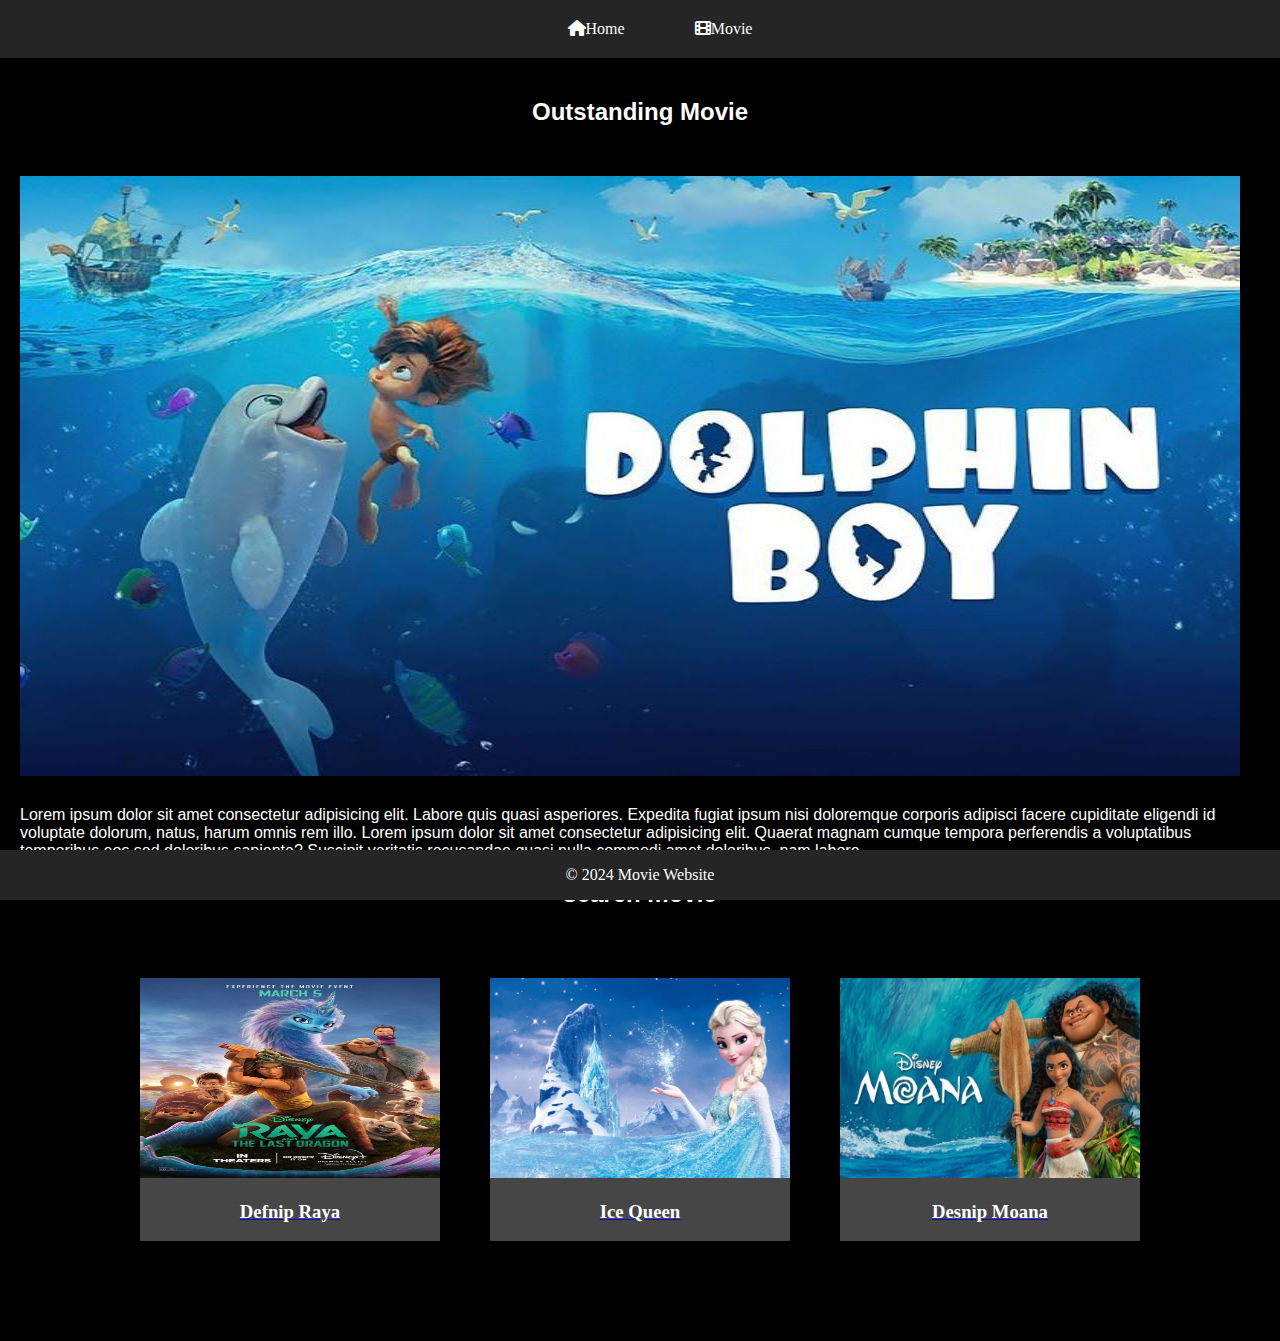
<file: index.html>
<!DOCTYPE html>
<html lang="en">
<head>
    <meta charset="UTF-8">
    <meta name="viewport" content="width=device-width, initial-scale=1.0">
    <title>movies-website</title>
    <link rel="stylesheet" href="index.css">
    <link rel="stylesheet" href="https://cdnjs.cloudflare.com/ajax/libs/font-awesome/6.5.1/css/all.min.css">
</head>
<body>
    
      <nav class="navbar">
        <div>
            <ul class="nav-list">
                <li><a href="index.html"><i class="fa fa-home"></i>Home</a></li>
                <li><a href="movies.html"><i class="fa fa-film"></i>Movie</a></li>
            </ul>
        </div>
      </nav>

       <div class="section-1">
          <h2>Outstanding Movie</h2>
       </div>
       <div class="section-2">
        <img src="image/img-6.jpg" alt="" width="1220px" height="600px">

       </div>

       <div class="section-3">
        <p>Lorem ipsum dolor sit amet consectetur adipisicing elit. Labore quis quasi asperiores. Expedita fugiat ipsum nisi doloremque corporis adipisci facere cupiditate eligendi id voluptate dolorum, natus, harum omnis rem illo. Lorem ipsum dolor sit amet consectetur adipisicing elit. Quaerat magnam cumque tempora perferendis a voluptatibus temporibus eos sed doloribus sapiente? Suscipit veritatis recusandae quasi nulla commodi amet doloribus, nam labore.</p>

       </div>

       <div class="search-movie">
       <h2>search movie</h2>
       </div>

       <main>

        <div class="movies-container">
            <div class="movie">
            <img src="image/img-2 (1).jpg" alt="snow white" width="300px" height="200px">
            <a href="movie-details.html"><h3>Defnip Raya</h3></a>
            </div>

              <div class="movie">
             <img src="image/img-3.jpg" alt="snow white" width="300px" height="200px">
             <a href="movie-details.html"><h3>Ice Queen</h3></a>
             </div>

             <div class="movie">
             <img src="image/img-5 (1).jpg" alt="" width="300px" height="200px">
             <a href="movie-details.html"><h3>Desnip Moana</h3></a>
             </div> 
             </div>
             
           
             <footer>
                <p>&#169; 2024 Movie Website</p>
             </footer>
            
        </div>
       </main>

</body>
</html>
</file>
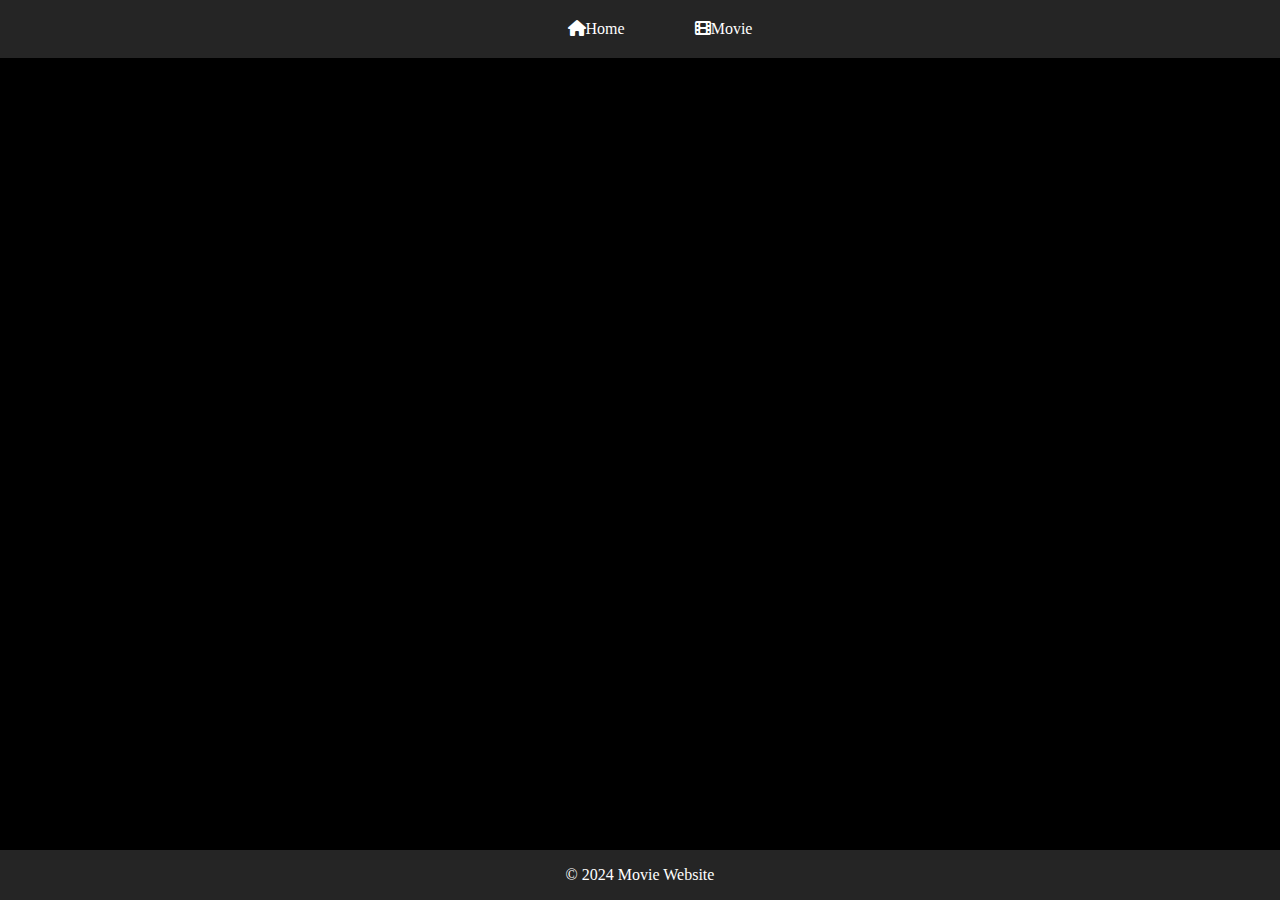
<file: browse.html>
<!DOCTYPE html>
<html lang="en">
<head>
    <meta charset="UTF-8">
    <meta name="viewport" content="width=device-width, initial-scale=1.0">
    <title>movies-website</title>
    <link rel="stylesheet" href="index.css">
    <link rel="stylesheet" href="https://cdnjs.cloudflare.com/ajax/libs/font-awesome/6.5.1/css/all.min.css">
</head>
<body>
    

        
      <main>
 
        <nav class="navbar">
          <div>
              <ul class="nav-list">
                  <li><a href="index.html"><i class="fa fa-home"></i>Home</a></li>
                  <li><a href="movies.html"><i class="fa fa-film"></i>Movie</a></li>
              </ul>
          </div>
        </nav>
        <iframe src="https://www.youtube.com/embed/4F-Ay7ZdkPk?si=WnKHwkwPNT6dxlMa" frameborder="0"></iframe>
         
            
        <footer>
          <p>&#169; 2024 Movie Website</p>
       </footer>

        </div>
       </main>

</body>
</html>
</file>
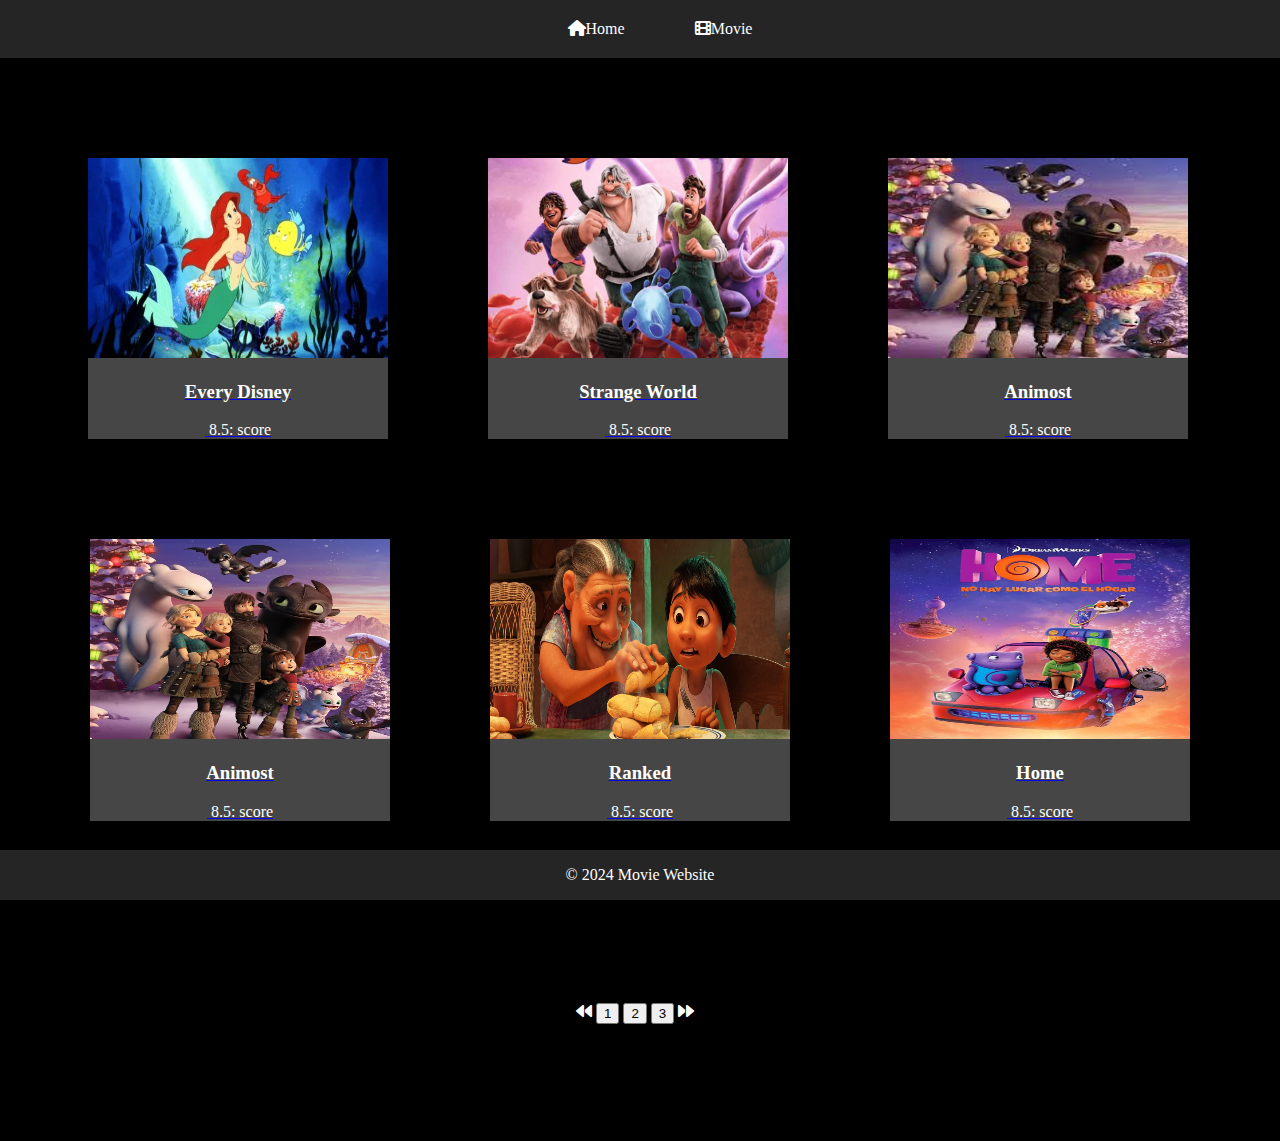
<file: movie-1.html>
<!DOCTYPE html>
<html lang="en">
<head>
    <meta charset="UTF-8">
    <meta name="viewport" content="width=device-width, initial-scale=1.0">
    <title>movies-website</title>
    <link rel="stylesheet" href="index.css">
    <link rel="stylesheet" href="https://cdnjs.cloudflare.com/ajax/libs/font-awesome/6.5.1/css/all.min.css">
</head>
<body>
    
    <nav class="navbar">
        <div>
            <ul class="nav-list">
                <li><a href="index.html"><i class="fa fa-home"></i>Home</a></li>
                <li><a href="movies.html"><i class="fa fa-film"></i>Movie</a></li>
            </ul>
        </div>
      </nav>
      
      <main>
        <div class="container-1">
        <div class="movie-item">
           <img src="image/image7.jpg" alt="movie 3 title" width="300px" height="200px">
           <a href="movie-details.html"><h3>Every Disney</h3>
           <i class="fa fa-youtube-play"></i>
           <span>8.5: score</span>
           </div>

        

        <div class="movie-item">
            <img src="image/image8.jpg" alt="movie 3 title" width="300px" height="200px">
            <a href="movie-details.html"><h3>Strange World</h3>
            <i class="fa fa-youtube-play"></i>
            <span>8.5: score</span>
            </div>


        <div class="movie-item">
           <img src="image/image9.jpg" alt="movie 3 title" width="300px" height="200px">
           <a href="movie-details.html"><h3>Animost</h3>
            <i class="fa fa-youtube-play"></i>
           <span>8.5: score</span>
           </div>

        </div>

        <div class="container-2">
            <div class="movie-item">
                <img src="image/image10.jpg" alt="movie 3 title" width="300px" height="200px">
                <a href="movie-details.html"><h3>Animost</h3>
                <i class="fa fa-youtube-play"></i>
                <span>8.5: score</span>
                </div>

            <div class="movie-item">
                <img src="image/image11.jpg" alt="movie 3 title" width="300px" height="200px">
                <a href="movie-details.html"><h3>Ranked</h3>
                <i class="fa fa-youtube-play"></i>
                <span>8.5: score</span>
                </div>

            <div class="movie-item">
               <img src="image/image12.jpg" alt="movie 3 title" width="300px" height="200px">
               <a href="movie-details.html"><h3>Home</h3>
               <i class="fa fa-youtube-play"></i>
               <span>8.5: score</span>
               </div>
            </div>

              
             <div class="button">
                 <a href="movie-3.html"><i class="fa fa-backward" aria-hidden="true"></i></a>
                 <a href="movie-1.html"><button>1</button></a>
                 <a href="movie-2.html"><button>2</button></a>
                 <a href="movie-3.html"><button>3</button></a>
                 <a href="movies.html"><i class="fa fa-forward" aria-hidden="true"></i></a>
            </div>
               
            <footer>
                <p>&#169; 2024 Movie Website</p>
             </footer>
         
            </main>

</body>
</html>
</file>
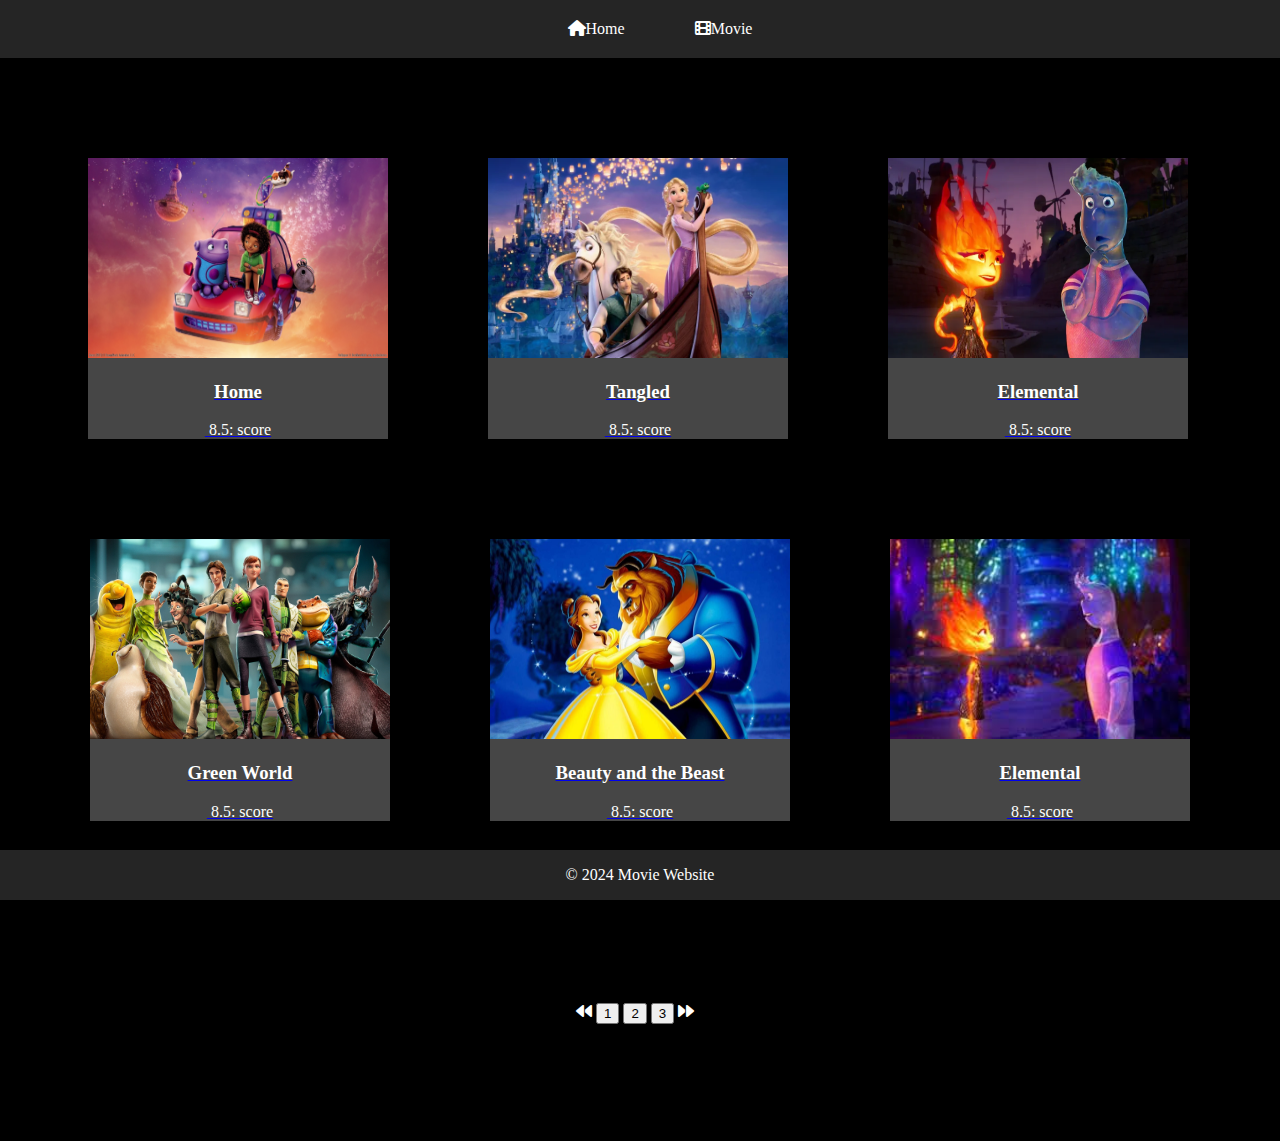
<file: movie-2.html>
<!DOCTYPE html>
<html lang="en">
<head>
    <meta charset="UTF-8">
    <meta name="viewport" content="width=device-width, initial-scale=1.0">
    <title>movies-website</title>
    <link rel="stylesheet" href="index.css">
    <link rel="stylesheet" href="https://cdnjs.cloudflare.com/ajax/libs/font-awesome/6.5.1/css/all.min.css">
</head>
<body>
    
    <nav class="navbar">
        <div>
            <ul class="nav-list">
                <li><a href="index.html"><i class="fa fa-home"></i>Home</a></li>
                <li><a href="movies.html"><i class="fa fa-film"></i>Movie</a></li>
            </ul>
        </div>
      </nav>
      
      <main>
        <div class="container-1">
        <div class="movie-item">
           <img src="image/image13.jpg" alt="movie 3 title" width="300px" height="200px">
           <a href="movie-details.html"><h3>Home</h3>
           <i class="fa fa-youtube-play"></i>
           <span>8.5: score</span>
           </div>

        

        <div class="movie-item">
            <img src="image/image14.jpg" alt="movie 3 title" width="300px" height="200px">
            <a href="movie-details.html"><h3>Tangled</h3>
            <i class="fa fa-youtube-play"></i>
            <span>8.5: score</span>
            </div>


        <div class="movie-item">
           <img src="image/image16.jpg" alt="movie 3 title" width="300px" height="200px">
           <a href="movie-details.html"><h3>Elemental</h3>
            <i class="fa fa-youtube-play"></i>
           <span>8.5: score</span>
           </div>

        </div>

        <div class="container-2">
            <div class="movie-item">
                <img src="image/image17.jpg" alt="movie 3 title" width="300px" height="200px">
                <a href="movie-details.html"><h3>Green World</h3>
                <i class="fa fa-youtube-play"></i>
                <span>8.5: score</span>
                </div>

            <div class="movie-item">
                <img src="image/image18.jpg" alt="movie 3 title" width="300px" height="200px">
                <a href="movie-details.html"><h3>Beauty and the Beast</h3>
                <i class="fa fa-youtube-play"></i>
                <span>8.5: score</span>
                </div>

            <div class="movie-item">
               <img src="image/image21.jpg" alt="movie 3 title" width="300px" height="200px">
               <a href="movie-details.html"><h3>Elemental</h3>
               <i class="fa fa-youtube-play"></i>
               <span>8.5: score</span>
               </div>
            </div>

              
             <div class="button">
                <a href="movie-3.html"><i class="fa fa-backward" aria-hidden="true"></i></a>
                <a href="movie-1.html"><button>1</button></a>
                <a href="movie-2.html"><button>2</button></a>
                <a href="movie-3.html"><button>3</button></a>
                <a href="movies.html"><i class="fa fa-forward" aria-hidden="true"></i></a>
            </div>

 
            <footer>
                <p>&#169; 2024 Movie Website</p>
             </footer>
         
            </main>

</body>
</html>
</file>
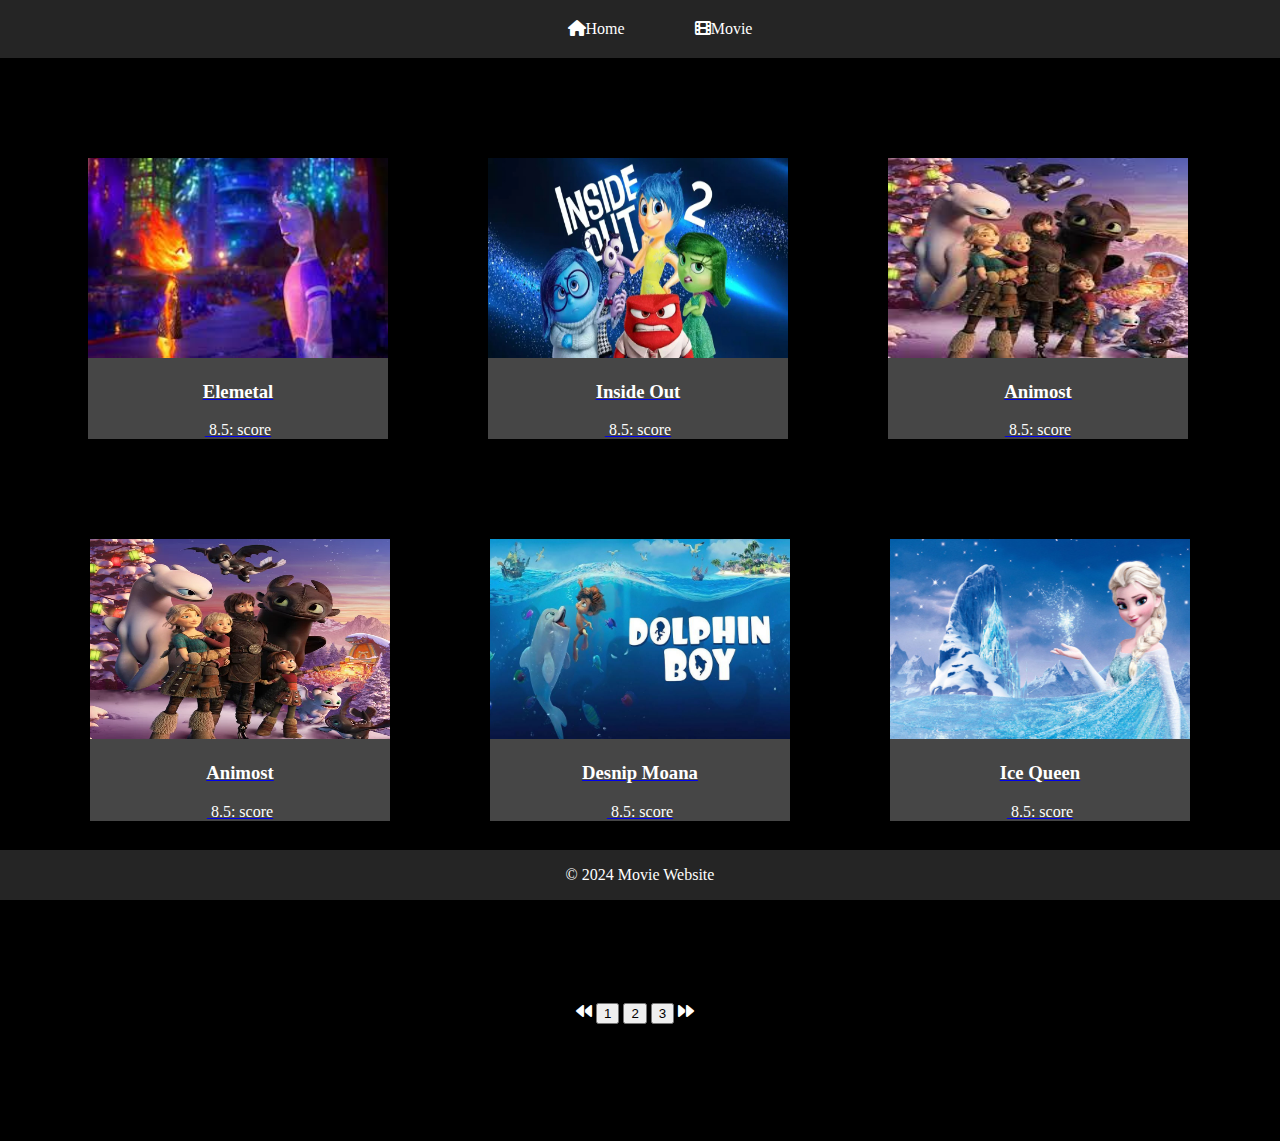
<file: movie-3.html>
<!DOCTYPE html>
<html lang="en">
<head>
    <meta charset="UTF-8">
    <meta name="viewport" content="width=device-width, initial-scale=1.0">
    <title>movies-website</title>
    <link rel="stylesheet" href="index.css">
    <link rel="stylesheet" href="https://cdnjs.cloudflare.com/ajax/libs/font-awesome/6.5.1/css/all.min.css">
</head>
<body>
    
    <nav class="navbar">
        <div>
            <ul class="nav-list">
                <li><a href="index.html"><i class="fa fa-home"></i>Home</a></li>
                <li><a href="movies.html"><i class="fa fa-film"></i>Movie</a></li>
            </ul>
        </div>
      </nav>
      
      <main>
        
        
        
         <div class="container-1">
            <div class="movie-item">
               <img src="image/image21.jpg" alt="movie 3 title" width="300px" height="200px">
               <a href="movie-details.html"><h3>Elemetal</h3>
               <i class="fa fa-youtube-play"></i>
               <span>8.5: score</span>
               </div>
            
            <div class="movie-item">
                <img src="image/img-2 (2).jpg" alt="movie 3 title" width="300px" height="200px">
                <a href="movie-details.html"><h3>Inside Out</h3>
                <i class="fa fa-youtube-play"></i>
                <span>8.5: score</span>
                </div>
            <div class="movie-item">
               <img src="image/image9.jpg" alt="movie 3 title" width="300px" height="200px">
               <a href="movie-details.html"><h3>Animost</h3>
                <i class="fa fa-youtube-play"></i>
               <span>8.5: score</span>
               </div>
            </div>
            <div class="container-2">
                <div class="movie-item">
                    <img src="image/image10.jpg" alt="movie 3 title" width="300px" height="200px">
                    <a href="movie-details.html"><h3>Animost</h3>
                    <i class="fa fa-youtube-play"></i>
                    <span>8.5: score</span>
                    </div>
                <div class="movie-item">
                    <img src="image/img-6.jpg" alt="movie 3 title" width="300px" height="200px">
                    <a href="movie-details.html"><h3>Desnip Moana</h3>
                    <i class="fa fa-youtube-play"></i>
                    <span>8.5: score</span>
                    </div>
                <div class="movie-item">
                   <img src="image/img-3.jpg" alt="movie 3 title" width="300px" height="200px">
                   <a href="movie-details.html"><h3>Ice Queen</h3>
                   <i class="fa fa-youtube-play"></i>
                   <span>8.5: score</span>
                   </div>
                </div>

              
             <div class="button">
                <a href="movies.html"><i class="fa fa-backward" aria-hidden="true"></i></a>
                <a href="movie-1.html"><button>1</button></a>
                <a href="movie-2.html"><button>2</button></a>
                <a href="movie-3.html"><button>3</button></a>
                <a href="movies.html"><i class="fa fa-forward" aria-hidden="true"></i></a>
            </div>
          
            <footer>
                <p>&#169; 2024 Movie Website</p>
             </footer>
         
            </main>

</body>
</html>
</file>
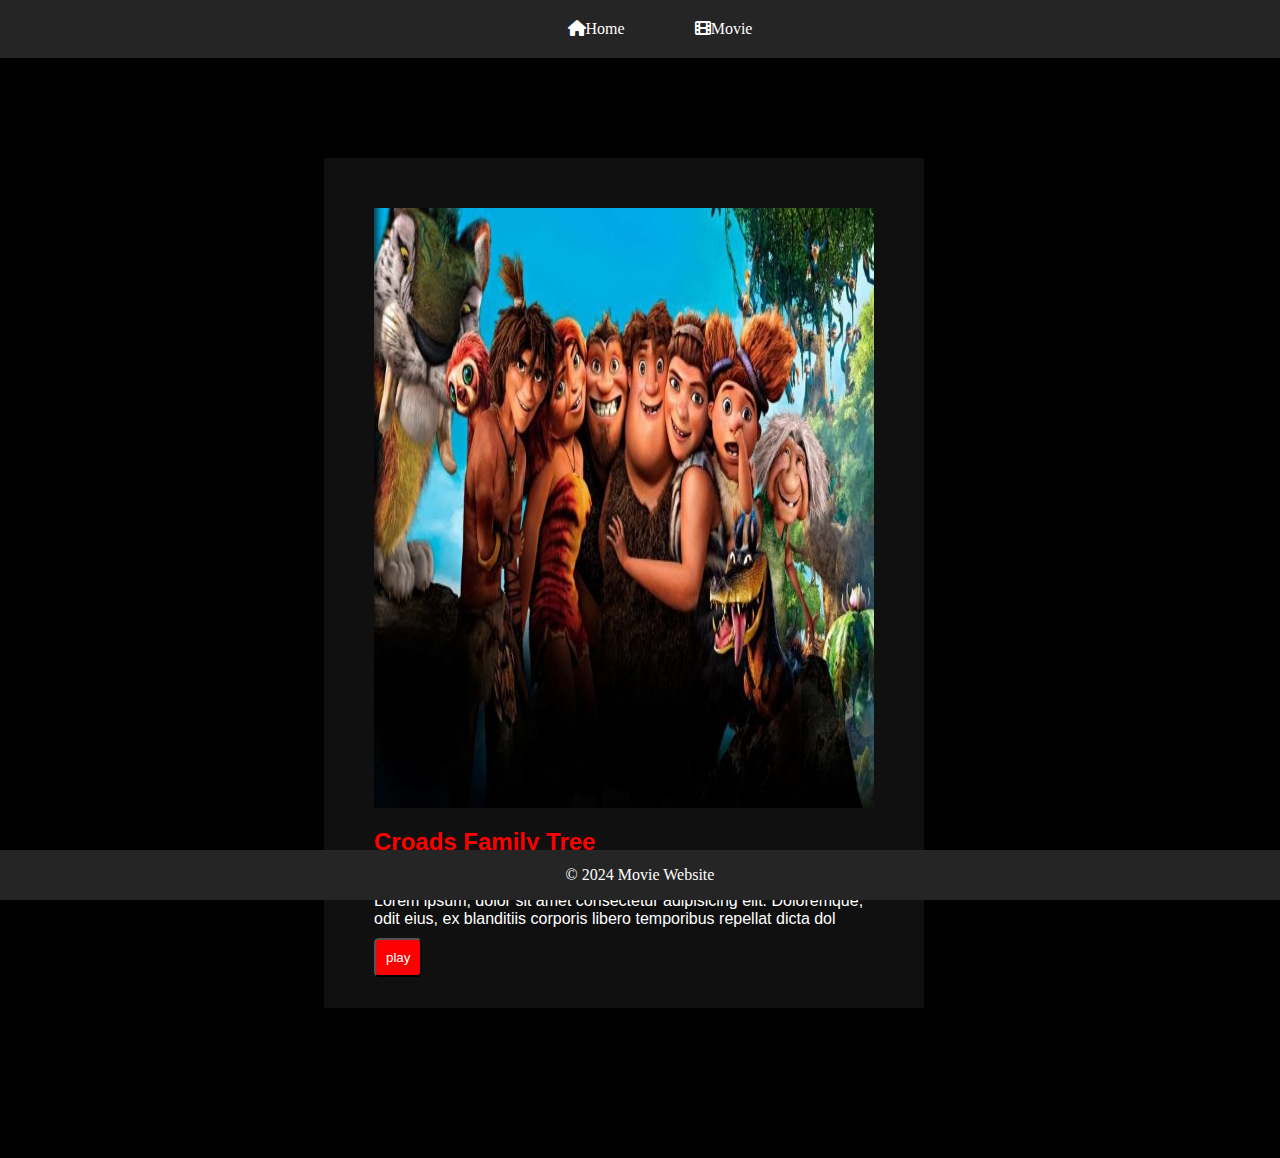
<file: movie-details.html>
<!DOCTYPE html>
<html lang="en">
<head>
    <meta charset="UTF-8">
    <meta name="viewport" content="width=device-width, initial-scale=1.0">
    <title>movies-website</title>
    <link rel="stylesheet" href="index.css">
    <link rel="stylesheet" href="https://cdnjs.cloudflare.com/ajax/libs/font-awesome/6.5.1/css/all.min.css">
</head>
<body>
    
      <nav class="navbar">
        <div>
            <ul class="nav-list">
                <li><a href="index.html"><i class="fa fa-home"></i>Home</a></li>
                <li><a href="movies.html"><i class="fa fa-film"></i>Movie</a></li>
            </ul>
        </div>
      </nav>

       
      <div class="container-box">
        <div class="section-4">
         <img src="image/img-5 (2).jpg" alt="" width="500px" height="600px">
         <h2>Croads Family Tree</h2>
         <p>Lorem ipsum, dolor sit amet consectetur adipisicing elit. Doloremque, odit eius, ex blanditiis corporis libero temporibus repellat dicta dol
        <a href="browse.html"><button>play</button></a>
        
         </div>
        
       </div>

       <footer>
        <p>&#169; 2024 Movie Website</p>
     </footer>

       

</body>
</html>
</file>
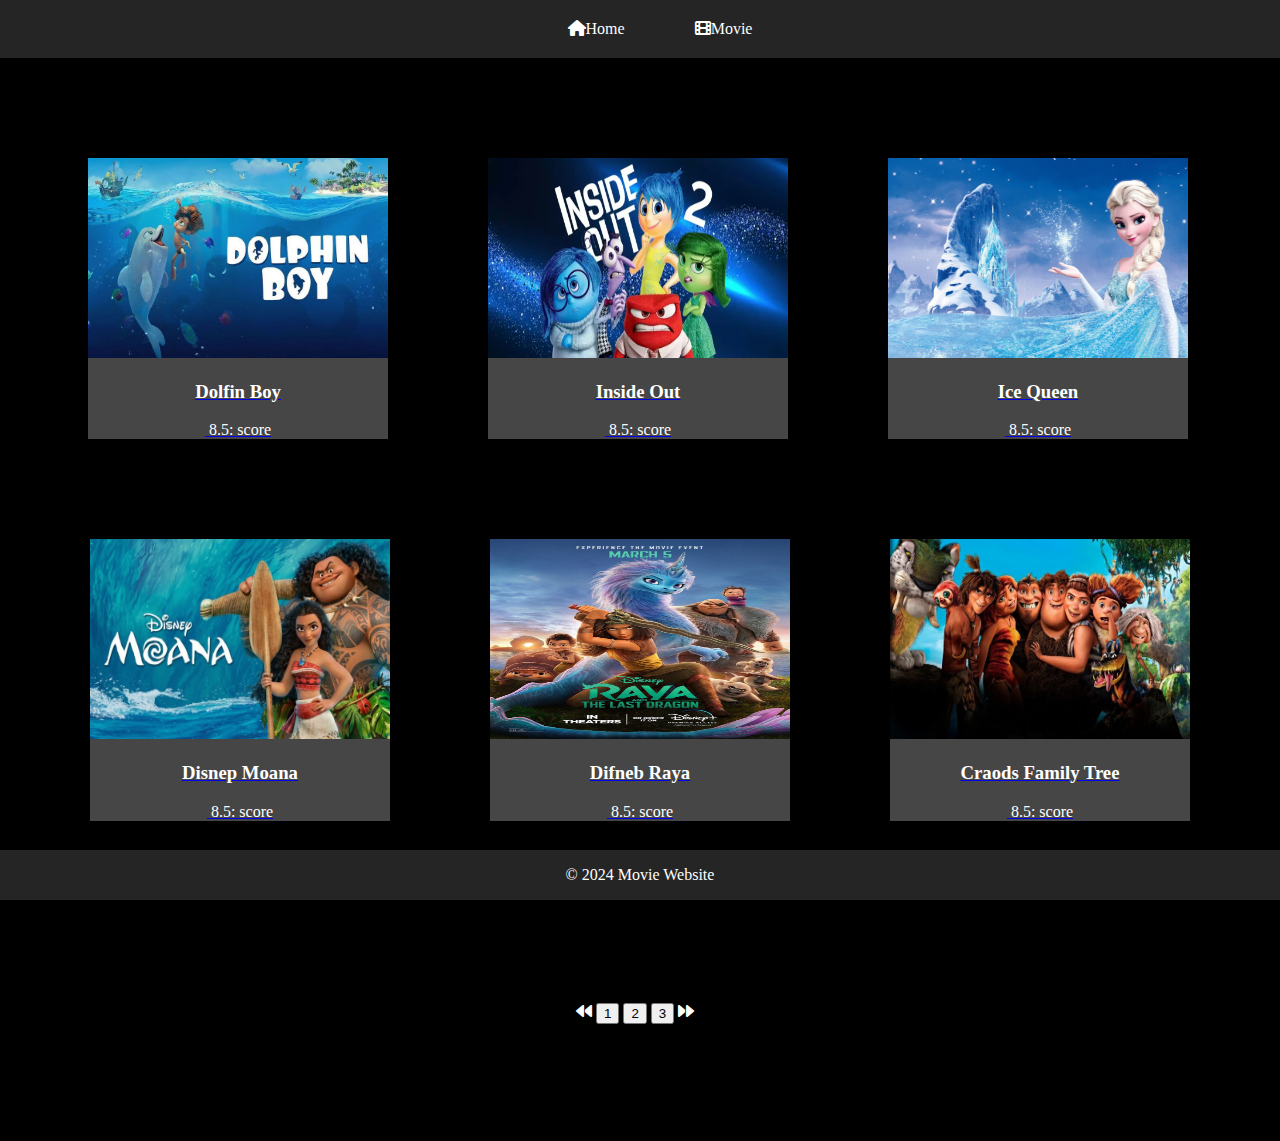
<file: movies.html>
<!DOCTYPE html>
<html lang="en">
<head>
    <meta charset="UTF-8">
    <meta name="viewport" content="width=device-width, initial-scale=1.0">
    <title>movies-website</title>
    <link rel="stylesheet" href="index.css">
    <link rel="stylesheet" href="https://cdnjs.cloudflare.com/ajax/libs/font-awesome/6.5.1/css/all.min.css">
</head>
<body>
    
    <nav class="navbar">
        <div>
            <ul class="nav-list">
                <li><a href="index.html"><i class="fa fa-home"></i>Home</a></li>
                <li><a href="movies.html"><i class="fa fa-film"></i>Movie</a></li>
            </ul>
        </div>
      </nav>
      
      <main>
        <div class="container-1">
        <div class="movie-item">
           <img src="image/img-6.jpg" alt="movie 3 title" width="300px" height="200px">
           <a href="movie-details.html"><h3>Dolfin Boy</h3>
           <i class="fa fa-youtube-play"></i>
           <span>8.5: score</span>
           </div>

        

        <div class="movie-item">
            <img src="image/img-2 (2).jpg" alt="movie 3 title" width="300px" height="200px">
            <a href="movie-details.html"><h3>Inside Out</h3>
            <i class="fa fa-youtube-play"></i>
            <span>8.5: score</span>
            </div>


        <div class="movie-item">
           <img src="image/img-3.jpg" alt="movie 3 title" width="300px" height="200px">
           <a href="movie-details.html"><h3>Ice Queen</h3>
            <i class="fa fa-youtube-play"></i>
           <span>8.5: score</span>
           </div>

        </div>

        <div class="container-2">
            <div class="movie-item">
                <img src="image/img-5 (1).jpg" alt="movie 3 title" width="300px" height="200px">
                <a href="movie-details.html"><h3>Disnep Moana</h3>
                <i class="fa fa-youtube-play"></i>
                <span>8.5: score</span>
                </div>

            <div class="movie-item">
                <img src="image/img-2 (1).jpg" alt="movie 3 title" width="300px" height="200px">
                <a href="movie-details.html"><h3>Difneb Raya</h3>
                <i class="fa fa-youtube-play"></i>
                <span>8.5: score</span>
                </div>

            <div class="movie-item">
               <img src="image/img-5 (2).jpg" alt="movie 3 title" width="300px" height="200px">
               <a href="movie-details.html"><h3>Craods Family Tree</h3>
               <i class="fa fa-youtube-play"></i>
               <span>8.5: score</span>
               </div>
            </div>

              
             <div class="button">
                <a href="movie-3.html"><i class="fa fa-backward" aria-hidden="true"></i></a>
                <a href="movie-1.html"><button>1</button></a>
                <a href="movie-2.html"><button>2</button></a>
                <a href="movie-3.html"><button>3</button></a>
                <a href="movies.html"><i class="fa fa-forward" aria-hidden="true"></i></a>
            </div>

            <footer>
                <p>&#169; 2024 Movie Website</p>
            </footer>
         
            </main>

</body>
</html>
</file>
<file: index.css>
body{
    margin: 0;
    padding: 0;
    background-color: black;
}

.navbar{
    background-color: rgb(37, 37, 37);
  
}

.nav-list{
    margin: 0;
    list-style-type: none;
    text-decoration: none;
    display: flex;
    justify-content: center;
    gap: 30px;

}
.nav-list li{
    padding: 20px;
}
.nav-list li a{
    transition: 2s;
    text-decoration: none;
    color: white;
}

.nav-list li a:hover{
    color: rgb(19, 252, 252);
}

.section-2 img{
   display: flex;
   position: relative;
   margin: 10px;
   padding: 10px;

   
}
.section-1 h2{
    color: white;
    display: flex;
    justify-content: center;
    font-family: sans-serif;
    padding: 20px;
   
}

.section-3 p{
    color: white;
    display: flex;
    flex-direction: column;
    font-family: sans-serif;
    margin: 20px;
    font-weight: 100;
}

.search-movie h2{
    color: white;
    display: flex;
    justify-content: center;
    font-family: sans-serif;
    
}

.movies-container{
    display: flex;
    gap: 50px;
    flex-direction: row;
    flex-wrap: wrap;
    justify-content: center;
    text-align: center;
    margin-top: 20px;
    margin-bottom: 50px;
    padding: 50px;
    
   
}

.movie{
    border-radius: 1px;
    background-color: rgb(70, 70, 70);
    
}
.movie h3{
    color: white;
}

.movie:hover{
    border-radius: 1px;
    transform: scale(1.21);
    transition: transform 0.5;
}

.container-1{
    
    color: white;
    display: flex;
    gap: 50px;
    justify-content: center;
    justify-content: center;
    text-align: center;
    margin-top: 50px;
    margin-left: 46px;
    padding: 50px;
    border-radius: 2px solid rgb(150, 147, 147);
    transition: 1s;

}

.container-2{
    color: white;
    display: flex;
    gap: 50px;
    justify-content: center;
    text-align: center;
    align-items: center;
    margin-top: 0;
    padding: 50px;
    margin-bottom: 100px;
}

.container-1 .movie-item{
    border-radius: 2px solid white;
    background-color: rgb(70, 70, 70);
   
}

.container-2 .movie-item{
    border-radius: 2px solid white;
    background-color: rgb(70, 70, 70);
}

.movie-item:hover{
    border-radius: 1px;
    transform: scale(1.21);
    transition: transform 0.5;
}

.movie-item h3{
    color: white;
}

.movie-item span{
    color: white;
}

.container-box{
    background-color: rgba(61, 59, 59, 0.267);
    display: grid;
    justify-content: center;
    align-items: center;
    border-radius: 2px solid white;
    margin-top: 100px;
    position: relative;
    left: 24px;
    margin-left: 300px;
    padding: 50px;
    margin-bottom: 150px;
    width: 500px;
    height: 750px;
}

.container-box .section-4{
    display: grid;
    flex-direction: column;
    justify-content: center;
   
    
}

.container-box .section-4{
    color: white;
    justify-content: center;
    align-items: center;
    font-family: sans-serif;
  
  
}

.container-box h2{
    color: red;
    font-family: sans-serif;

   
}

.container-box p{
   padding-top: none;
   margin-bottom: 40px;
}

.container-box button{
    background-color: red;
    color: white;
    border-radius: 5px;
    padding: 10px;
    margin-top: 10px;
   
}


iframe{
    height: 750px;
    width: 100%;
    margin-bottom: 40px;
}


.button{
 
   color: white;
   display: flex;
   text-align: center;
   border-radius: 10px;
   margin-left: 540px;
   margin-bottom: 50px;
   padding: 30px;
   height: 60px;
   width: 30px;
}

.button button:hover{
    color: rgb(19, 252, 252);
    border-radius: 2px;
}

.button a{
    transition: 2s;
    color: white;
    padding: 2px;
}


.play{
   opacity: 0; 
}
.play:hover{
    opacity: 1;
    transition: opacity 2s ease;
}

footer{
    position: fixed;
    background-color: rgb(37, 37, 37);
    width: 100%;
    color: white;
    display: flex;
    text-align: center;
    justify-content: center;
    bottom: 0;
}
</file>
